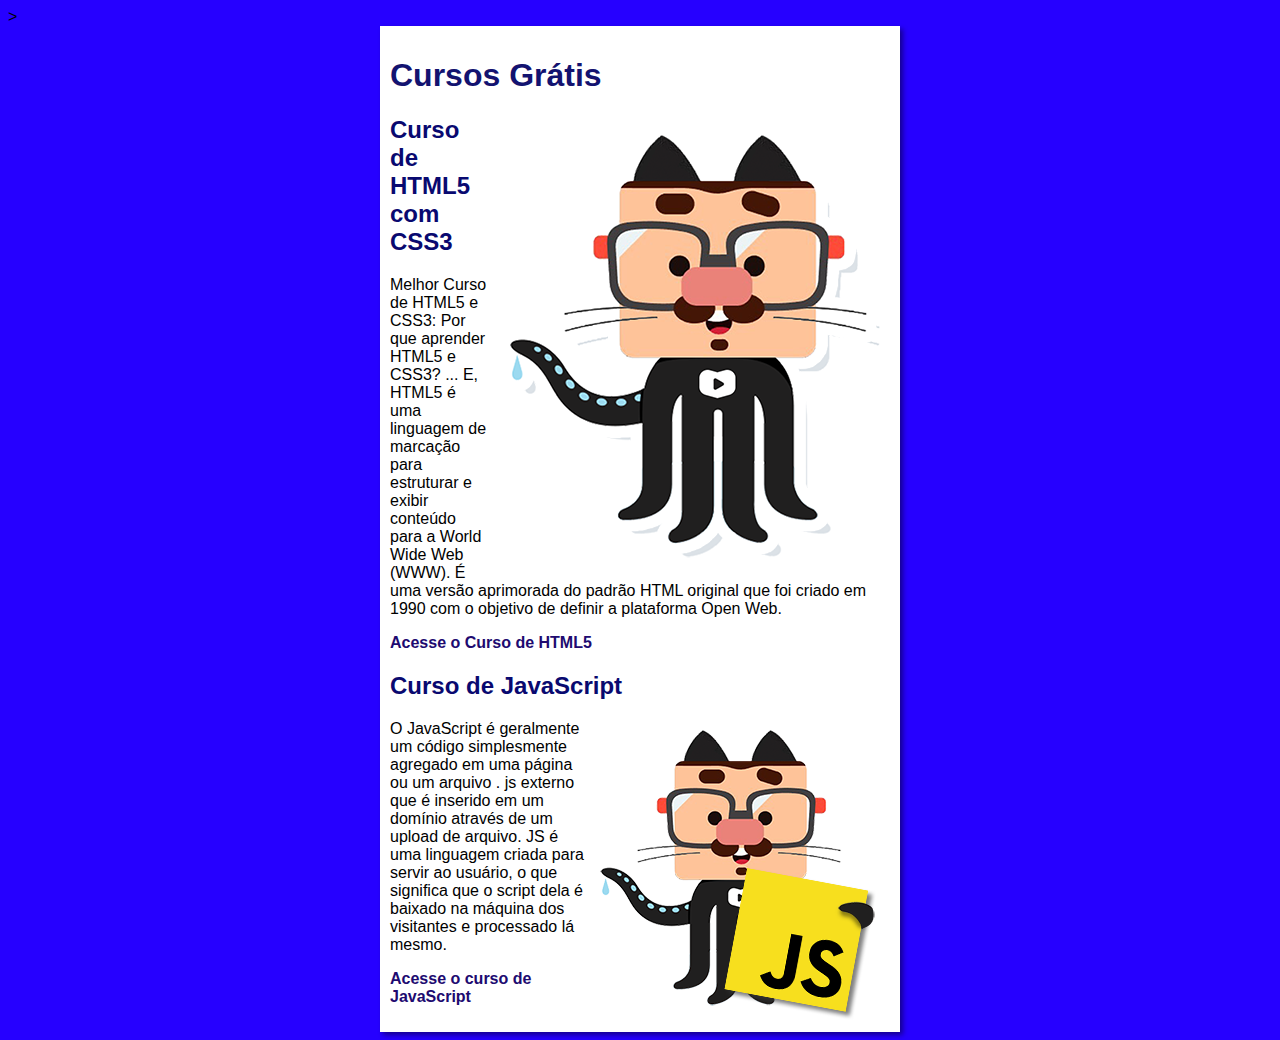
<file: index.html>
<!DOCTYPE html>
><html lang="pt-BR">
<head>
    <meta charset="UTF-8">
    <meta name="viewport" content="width=device-width, initial-scale=1.0">
    <title>Curso em Video</title>
    <link rel="stylesheet" href="style.css">
</head>
<body>
    <main>
        <header>
            <h1>Cursos Grátis</h1>
            <img class="lado" src="imagens/mascote.png" alt="Curso em Vídeo">
        </header>
        <article>
            <h2>Curso de HTML5 com CSS3</h2>
            <p>Melhor Curso de HTML5 e CSS3: Por que aprender HTML5 e CSS3? ... E, HTML5 é uma linguagem de marcação para estruturar e exibir conteúdo para a World Wide Web (WWW). É uma versão aprimorada do padrão HTML original que foi criado em 1990 com o objetivo de definir a plataforma Open Web.</p>
            <p><a href="CursoHTML.html">Acesse o Curso de HTML5</a></p>
        </article>
        <article>
            <h2>Curso de JavaScript</h2>
            <img class="lado" src="imagens/mascote-javascript.png" alt="JavaScript">
            <p>O JavaScript é geralmente um código simplesmente agregado em uma página ou um arquivo . js externo que é inserido em um domínio através de um upload de arquivo. JS é uma linguagem criada para servir ao usuário, o que significa que o script dela é baixado na máquina dos visitantes e processado lá mesmo.</p>
            <p><a href="CursoJS.html">Acesse o curso de JavaScript</a></p>
        </article>
    </main>
</body>
</html>
</file>
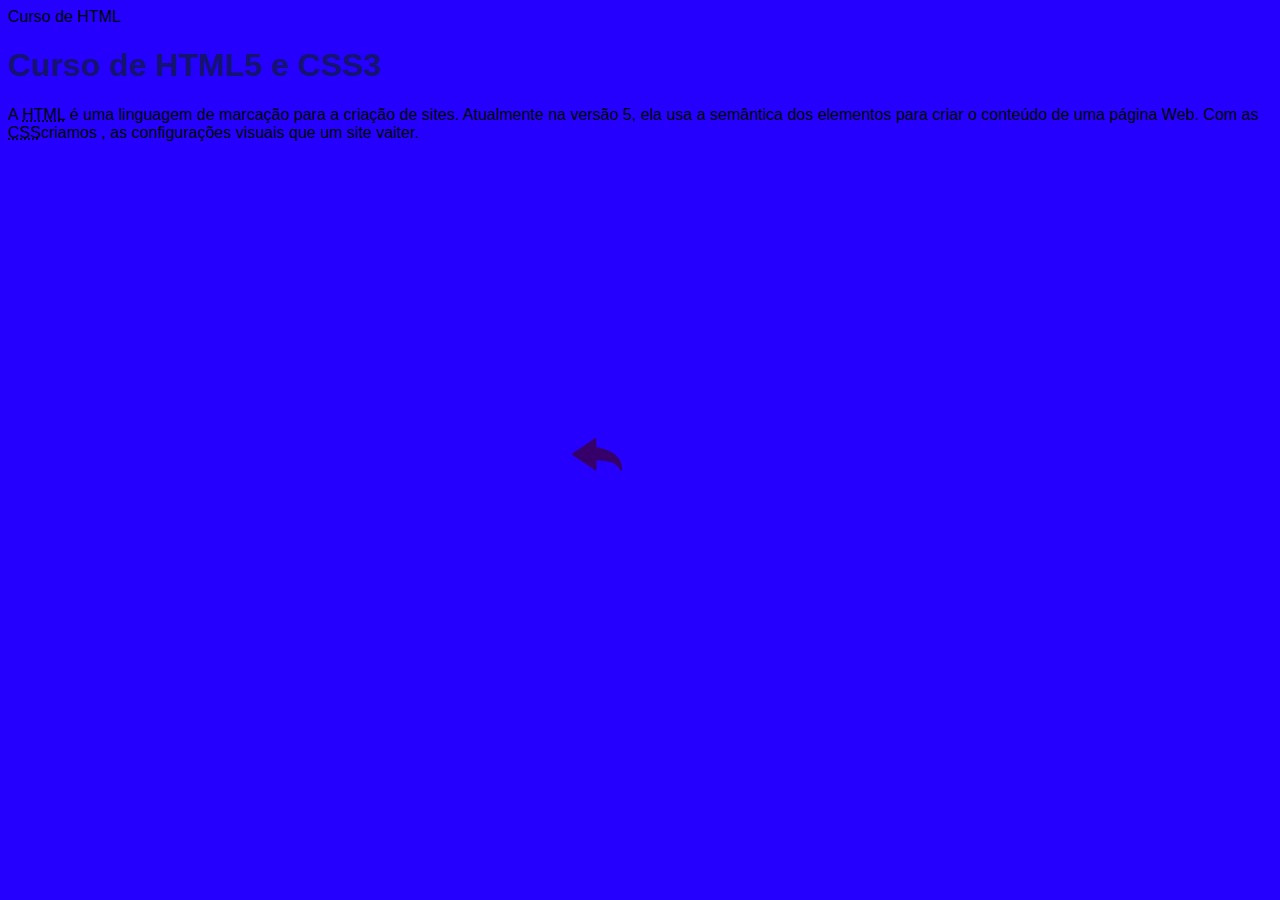
<file: CursoHTML.html>
<! DOCTYPE html>
<html lang="pt-br">
<Cabeça>
    <meta charset="UTF-8">
    <meta nome="viewport" conteúdo="largura=largura do dispositivo, escala inicial=1,0">
    <título>Curso de HTML</título>
    <link rel="stylesheet" href="style.css">
</Cabeça>
<Corpo>
    <Principal>
        <Cabeçalho>
            <h1>Curso de HTML5 e CSS3</h1>
        </Cabeçalho>
        <Artigo>
            <p>A <abbr title="HyperText Markup Language">HTML</abbr> é uma linguagem de marcação para a criação de sites. Atualmente na versão 5, ela usa a semântica dos elementos para criar o conteúdo de uma página Web. Com as <abbr title="Cascading Style Sheets">CSS</abbr>criamos , as configurações visuais que um site vaiter. </p>

            <iframe width="560" height="315" src="https://www.youtube.com/embed/riSVzwlSnhw" frameborder="0" allow="accelerometer; autoplay; encrypted-media; gyroscope; picture-in-picture" allowfullscreen></iframe>

            <a href="index.html"><img src="imagens/btn-back.png" alt="Voltar"></a>
            
        </Artigo>
    </Principal>
</Corpo>
</Html>
</file>
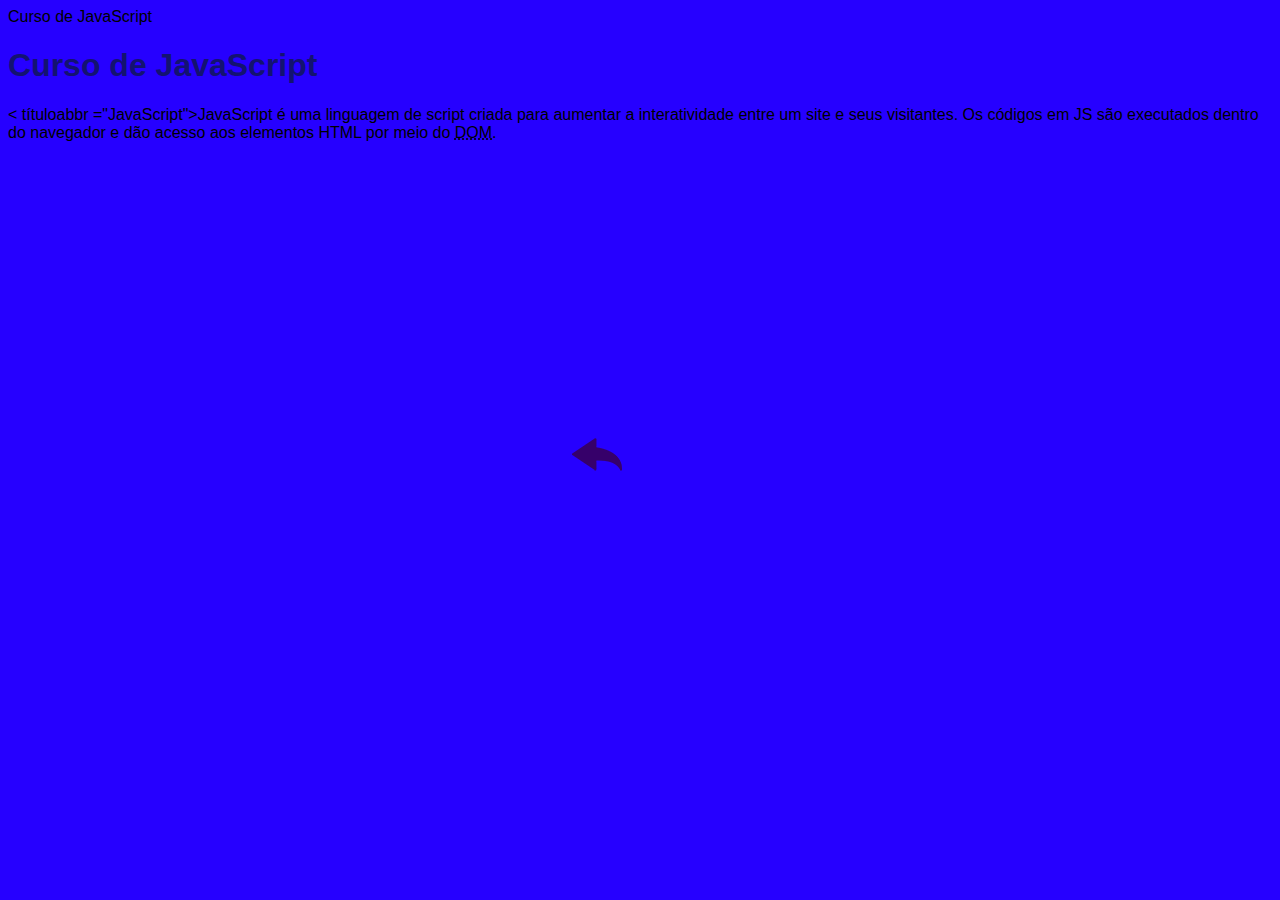
<file: CursoJS.html>
<! DOCTYPE html>
<html lang="pt-br">
<Cabeça>
    <meta charset="UTF-8">
    <meta nome="viewport" conteúdo="largura=largura do dispositivo, escala inicial=1,0">
    <título>Curso de JavaScript</título>
    <link rel="stylesheet" href="style.css">
</Cabeça>
<Corpo>
    <Principal>
        <Cabeçalho>
            <h1>Curso de JavaScript</h1>
        </Cabeçalho>
        <Artigo>
            <p>< títuloabbr ="JavaScript">JavaScript</abbr> é uma linguagem de script criada para aumentar a interatividade entre um site e seus visitantes. Os códigos em JS são executados dentro do navegador e dão acesso aos elementos HTML por meio do <abbr title=" Document ObjectModel">DOM</abbr>. </p>

            <iframe width="560" height="315" src="https://www.youtube.com/embed/BXqUH86F-kA" frameborder="0" allow="accelerometer; autoplay; encrypted-media; gyroscope; picture-in-picture" allowfullscreen></iframe>

            <a href="index.html"><img src="imagens/btn-back.png" alt="Voltar"></a>
        </Artigo>
    </Principal>
</Corpo>
</Html>
</file>
<file: style.css>
* {
    font-family: Arial, Helvetica, sans-serif;
    font-size: 16px;

}
body {
    background-color: rgb(38, 0, 255);
}
main {
    background-color: white;
    width: 500px;
    margin: auto;
    padding: 10px;
    box-shadow: 3px 3px 5px rgba(0, 0, 0, 0.445);
}
h1 {
    font-size: 2em;
    color: rgb(19, 19, 112);
}
h2 {
    font-size: 1.5em;
    color: rgb(9, 9, 112);
}
img.lado {
    float: right;
}
a {
    text-decoration: none;
    font-weight: bold;
    color: rgb(32, 10, 112)
}
a:hover {
    text-decoration: underline;
    color: rgb(255, 255, 255);
}
</file>
